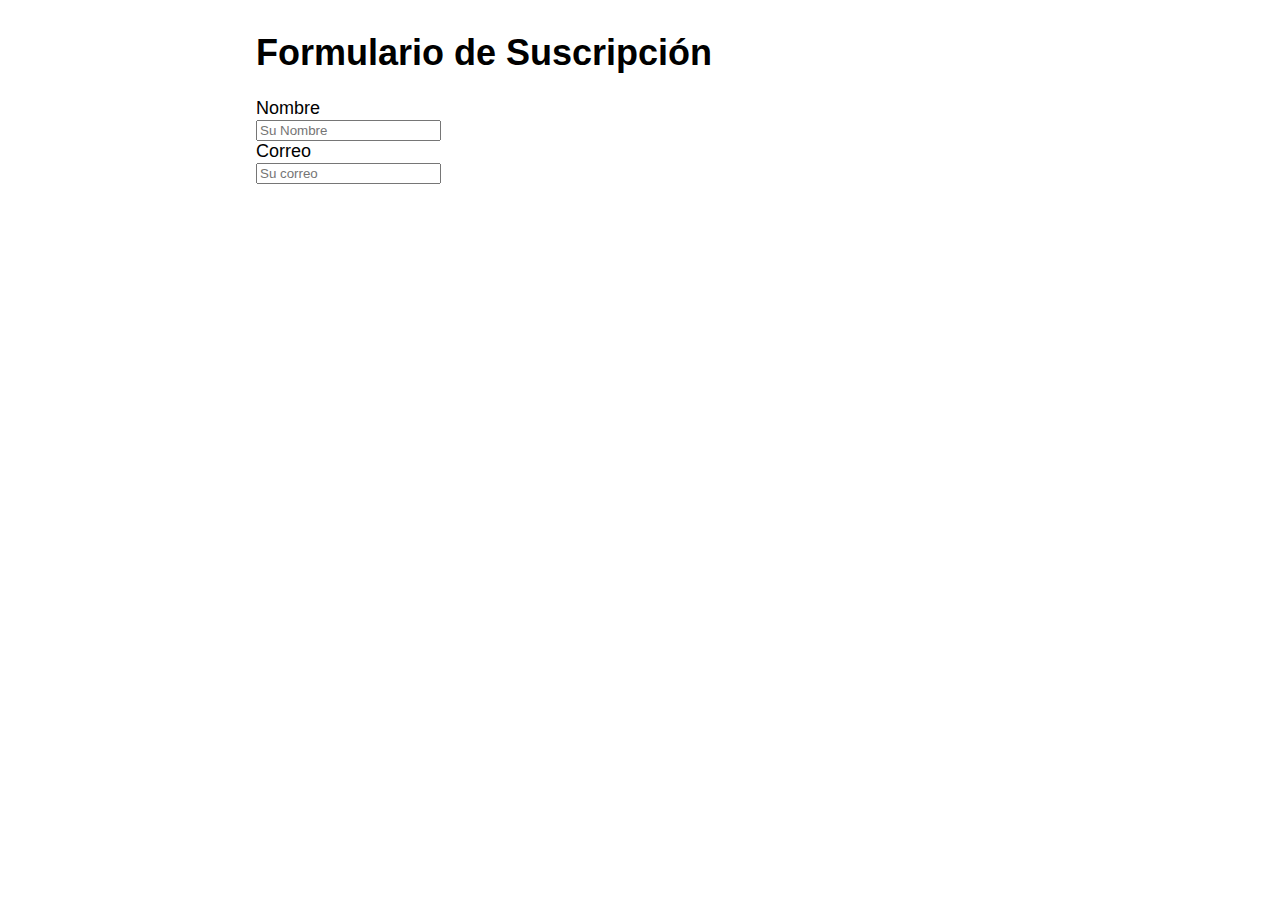
<file: forms.html>
<!DOCTYPE html>
<html lang="en">
<head>
    <link rel="stylesheet" href="css/stylesheet.css"/>
    <meta charset="UTF-8">
    <title>Title</title>
</head>
<body>
    <div id="form">
        <h1 id="form-header">Formulario de Suscripción</h1>
        <div>Nombre</div>
        <label>
            <input type="text" placeholder="Su Nombre">
        </label>
        <div>Correo</div>
        <label>
            <input type="email" placeholder="Su correo">
        </label>
    </div>
</body>
</html>
</file>
<file: css/stylesheet.css>
body {
    width: 60vw;
    margin: 32px auto;
    font-family: "Candara Light", sans-serif;
    font-size: large;
}

#titular {
    text-align: center;
    font-variant: small-caps;
}

#section {
    display: grid;
    grid-template-columns: repeat(2, calc(50% - 8px));
    grid-column-gap: 16px;
    grid-row-gap: 32px;
    text-align: justify;
    hyphens: auto;

    div {
        padding: 24px;
        box-shadow: lightgray 5px 5px 10px;
        line-height: 1.5em;
        border: lightgray 1px solid;
        border-radius: 20px;
    }

    #color {
        padding: 16px;
        display: grid;
        grid-template-columns: repeat(4, 25%);
        grid-column: 1 / 2 span;
        box-shadow: none;
        border: lightgray 1px solid;
        border-radius: 0;

        div {
            cursor: pointer;
            width: 50%;
            height: 6vh;
            margin: auto;
            box-shadow: none;
            border: none;
            border-radius: 0;
            text-align: center;
            transition: all 0.3s ease-in-out;
        }

        div:hover {
            width: calc(50% - 8px);
            height: 5.5vh;
        }
    }
}
</file>
